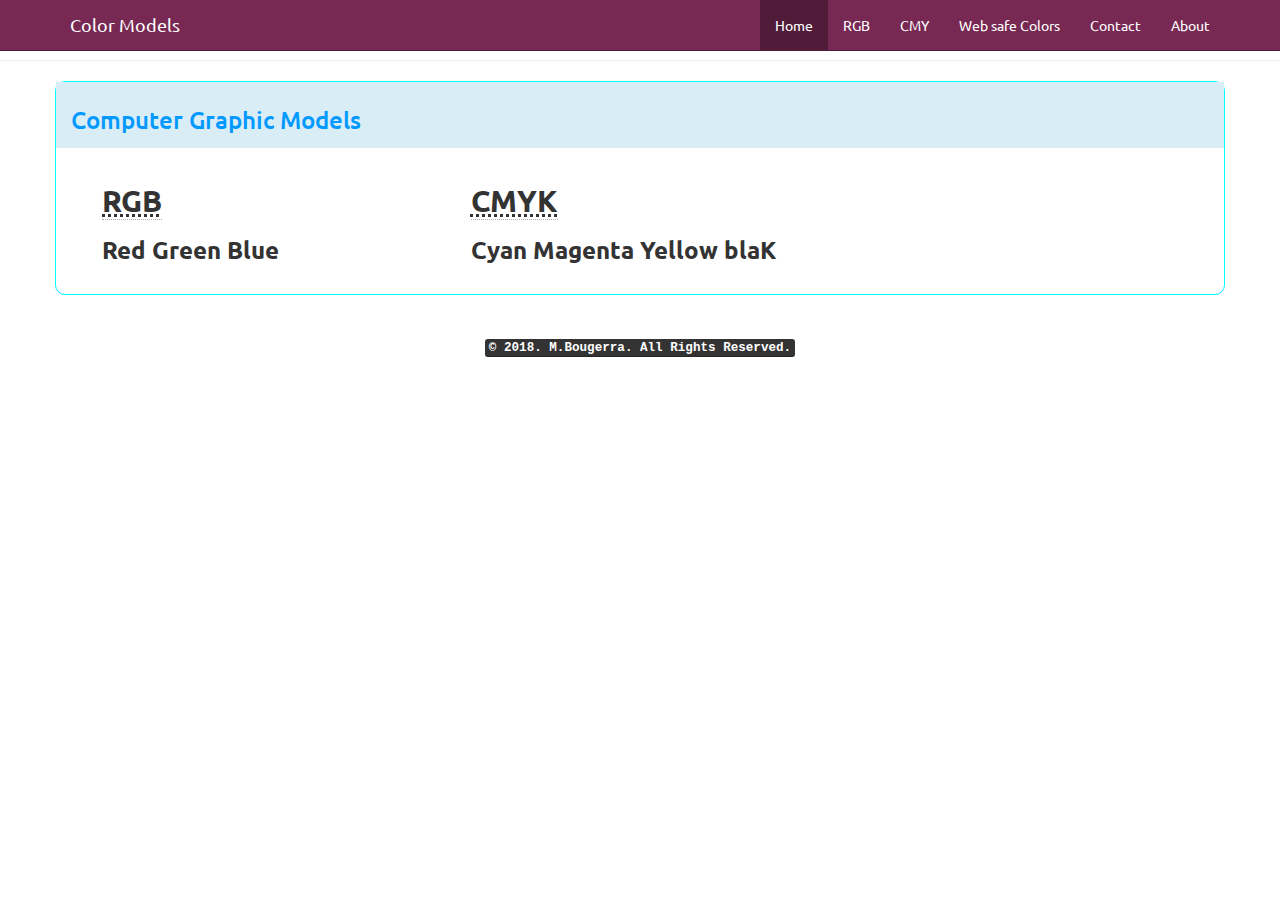
<file: index.html>
<!doctype html>
<html>
<head>
    <meta charset="utf-8">
    <meta name="viewport" content="width=device-width, initial-scale=1.0">
    <meta http-equiv="X-UA-Compatible" content="ie=edge">
    <title>Color Models</title>
    <link rel="stylesheet" href="css/bootstrap.min.css">
</head>
<body>
    <div class="container"><br>
        <br>
        <nav class="navbar navbar-inverse navbar-fixed-top navbar-expand-sd" id="myVar">
            <div class="container">
                <div class="navbar-header">
                    <a href="index.html" class="navbar-brand">Color Models </a>
                            <button type="button" class="navbar-toggle" data-toggle="collapse" data-target="#collapsibleNavbar"">
                            <span class="sr-only">Toggle navigation</span>
                            <span class="icon-bar"></span>
                            <span class="icon-bar"></span>
                            <span class="icon-bar"></span>
                            </button>
                </div>
                <div class="collapse navbar-collapse" id="collapsibleNavbar">
                    <ul class="nav navbar-nav navbar-right" id="nav">
                        <li class="nav-item active"><a href="index.html">Home</a></li>
                        <li class="nav-item"><a href="rgb.html">RGB</a></li>
                        <li class="nav-item"><a href="cmyb.html">CMY</a></li>
                        <li class="nav-item"><a href="web-safe-color.html">Web safe Colors</a></li>
                        <li class="nav-item"><a href="contact.html">Contact</a></li>
                        <li class="nav-item"><a href="about.html">About</a></li>                  
                    </ul>   
                </div>
            </div>         
        </nav>
    </div> 

    <hr style="color:#CCCCCC;"></hr>
    
    <div class="container" style="border:solid #0FF thin; padding-bottom:20px; border-radius:10px;">
        <div class="row bg-info">
            <h3 style="color:#09F; padding-top:5px; padding-left:15px; padding-bottom:5px;">Computer Graphic Models</h3>
        </div>
        <div class="alert alert-white">
            <div class="col-xs-12 col-sm-12 col-md-4 col-lg-4" id="first">
                <h2><b><abbr title="Red Green Blue">RGB</abbr></b></h2>
                <h3><b>Red Green Blue</b></h3> 
            </div> 
            <div class="col-xs-12 col-sm-12 col-md-4 col-lg-4" id="second">
                <h2><b><abbr title="Cyan Magenta Yellow blaK">CMYK</abbr></b></h2>
                <h3><b>Cyan Magenta Yellow blaK</b> </h3>
            </div>
        </div>
    </div> 
    
    <br>
    <br>

    <div class="row text-center">
        <kbd>
        <b>
            &copy; 2018. M.Bougerra. All Rights Reserved.
        </b>
        </kbd> 
    </div> 

    <script src="https://code.jquery.com/jquery-3.3.1.slim.min.js" integrity="sha384-q8i/X+965DzO0rT7abK41JStQIAqVgRVzpbzo5smXKp4YfRvH+8abtTE1Pi6jizo" crossorigin="anonymous"></script>
    <script src="https://cdnjs.cloudflare.com/ajax/libs/popper.js/1.14.7/umd/popper.min.js" integrity="sha384-UO2eT0CpHqdSJQ6hJty5KVphtPhzWj9WO1clHTMGa3JDZwrnQq4sF86dIHNDz0W1" crossorigin="anonymous"></script>         
    <script src="js/bootstrap.min.js" type="text/javascript"></script>

</body>
</html>
</file>
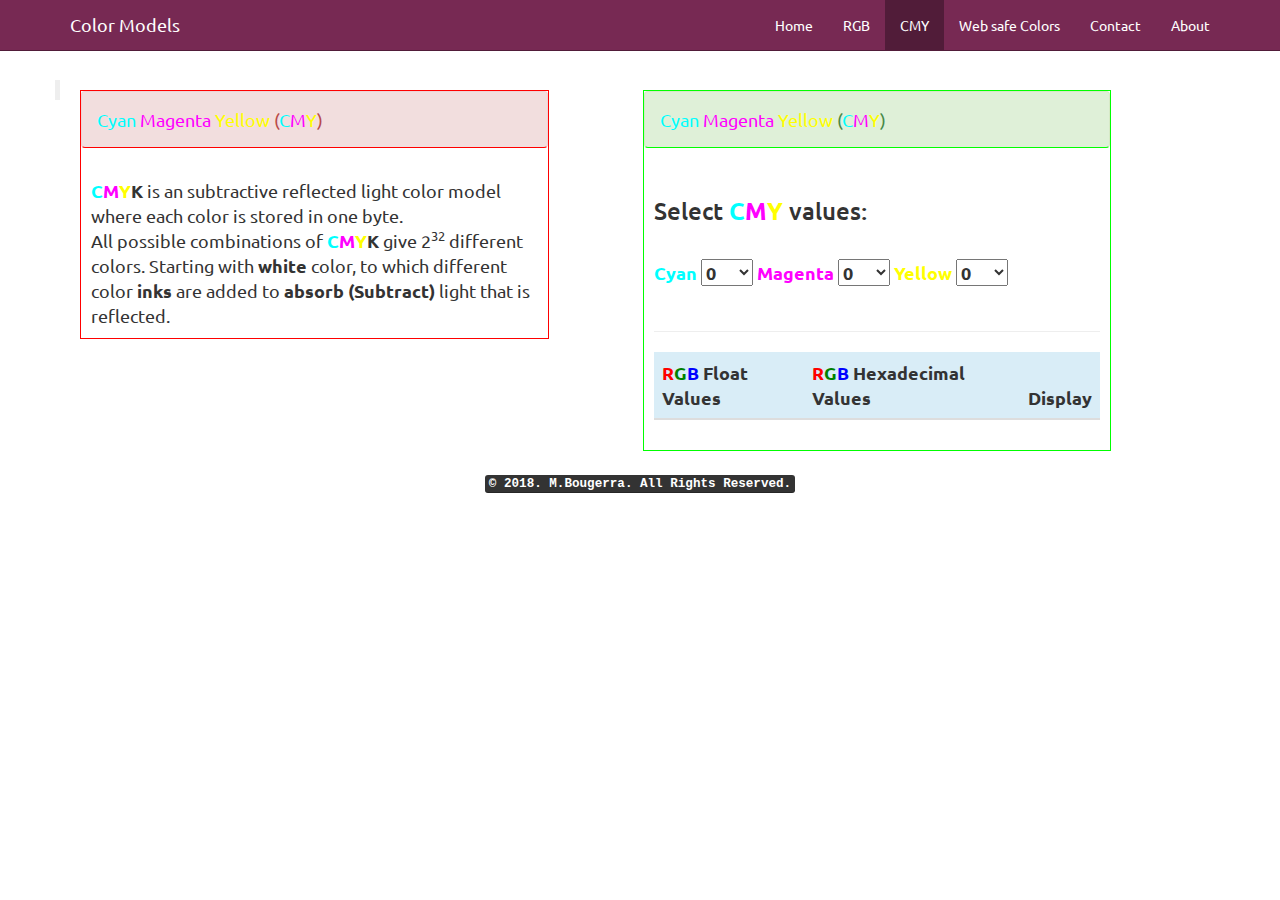
<file: cmyb.html>
<!doctype html>
<html>
<head>
    <meta charset="utf-8">
    <meta name="viewport" content="width=device-width, initial-scale=1.0">
    <meta http-equiv="X-UA-Compatible" content="ie=edge">
    <title>Color Models</title>
    <link rel="stylesheet" href="css/bootstrap.min.css">
</head>
<body onload="rgb();colorblue_setValues();cmy();">
    <div class="container"><br>
        <br>
        <nav class="navbar navbar-inverse navbar-fixed-top navbar-expand-sd" id="myVar">
            <div class="container">
                <div class="navbar-header">
                    <a href="index.html" class="navbar-brand">Color Models </a>
                            <button type="button" class="navbar-toggle" data-toggle="collapse" data-target="#collapsibleNavbar">
                            <span class="sr-only">Toggle navigation</span>
                            <span class="icon-bar"></span>
                            <span class="icon-bar"></span>
                            <span class="icon-bar"></span>
                            </button>
                </div>
                <div class="collapse navbar-collapse" id="collapsibleNavbar">
                    <ul class="nav navbar-nav navbar-right" id="nav">
                        <li class="nav-item"><a href="index.html">Home</a></li>
                        <li class="nav-item"><a href="rgb.html">RGB</a></li>
                        <li class="nav-item active"><a href="cmyb.html">CMY</a></li>
                        <li class="nav-item"><a href="web-safe-color.html">Web safe Colors</a></li>
                        <li class="nav-item"><a href="contact.html">Contact</a></li>
                        <li class="nav-item"><a href="about.html">About</a></li>                  
                    </ul>   
                </div>
            </div>
        </nav>
    </div> 
    
    <div class="container">
        <br>
        <br>
        <div class="row">
            <blockquote>          
                <div class="col-xs-12 col-sm-12 col-md-4 col-lg-5" style="border:#F00 solid thin; padding:0px; position:relative; margin-bottom: 20px;">

                    <div class="alert alert-danger" style="border-bottom:#F00 solid thin">
                        <span class="cyan">Cyan</span><span class="magenta"> Magenta</span><span class="yellow"> Yellow</span> (<span class="cyan">C</span><span class="magenta">M</span><span class="yellow">Y</span>)
                    </div>

                    <div style="padding:10px;">
                        <p>
                            <b><span class="cyan">C</span><span class="magenta">M</span><span class="yellow">Y</span>K</b> is an subtractive reflected light color model where each color is stored in one byte.<br>
                            All possible combinations of <b><span class="cyan">C</span><span class="magenta">M</span><span class="yellow">Y</span>K</b> give 2<sup>32</sup> different colors.
                            Starting with <b>white</b> color, to which different color <b>inks</b> are added to <b>absorb (Subtract)</b> light that is reflected.
                        </p> 
                    </div>

                </div>
                                
                <div class="col-xs-12 col-sm-12 col-md-4 col-lg-5 col-lg-offset-1" style="border:#0F0 solid thin; padding:0px;">
                    <div class="alert alert-success" style="border-bottom:#0F0 solid thin;">
                        <span class="cyan">Cyan</span>
                        <span class="magenta"> Magenta</span>
                        <span class="yellow"> Yellow</span> 
                        (<span class="cyan">C</span><span class="magenta">M</span><span class="yellow">Y</span>)
                    </div>
                            
                    <div style="padding:10px;">
                        <p>
                            <h3>Select<b><span class="cyan"> C</span><span class="magenta">M</span><span class="yellow">Y</span></b> values:</h3><br>
                                <b> 
                                    <span class="cyan">Cyan </span> <select id="c" name="numbers" onchange="displayCMYColor()"></select>  
                                    <span class="magenta">Magenta</span> <select id="m" name="numbers" onchange="displayCMYColor()"></select>
                                    <span class="yellow">Yellow</span>  <select id="y" name="numbers" onchange="displayCMYColor()"></select>
                                </b>
                        <br><br>
                        </p> 
                        <hr>
                        <table class="table table-stripped text-center" id="output">
                            <thead class="text-white bg-info">
                                <tr>
                                    <th><span class="red">R</span><span class="green">G</span><span class="blue">B</span> Float Values</th>
                                    <th><span class="red">R</span><span class="green">G</span><span class="blue">B</span> Hexadecimal Values</th>
                                    <th>Display</th>
                                </tr>
                            </thead>
                        </table>
                    </div>
                </div>
            </blockquote>
        </div> 
        <br>    
    <div class="row text-center">
        <kbd>
        <b>
            &copy; 2018. M.Bougerra. All Rights Reserved.
        </b>
        </kbd> 
    </div>

    <script src="https://code.jquery.com/jquery-3.3.1.slim.min.js" integrity="sha384-q8i/X+965DzO0rT7abK41JStQIAqVgRVzpbzo5smXKp4YfRvH+8abtTE1Pi6jizo" crossorigin="anonymous"></script>
    <script src="https://cdnjs.cloudflare.com/ajax/libs/popper.js/1.14.7/umd/popper.min.js" integrity="sha384-UO2eT0CpHqdSJQ6hJty5KVphtPhzWj9WO1clHTMGa3JDZwrnQq4sF86dIHNDz0W1" crossorigin="anonymous"></script>
    <script src="js/bootstrap.min.js" type="text/javascript"></script>
    <script src="js/Script.js" type="text/javascript"></script>
    </body>
</html>
</file>
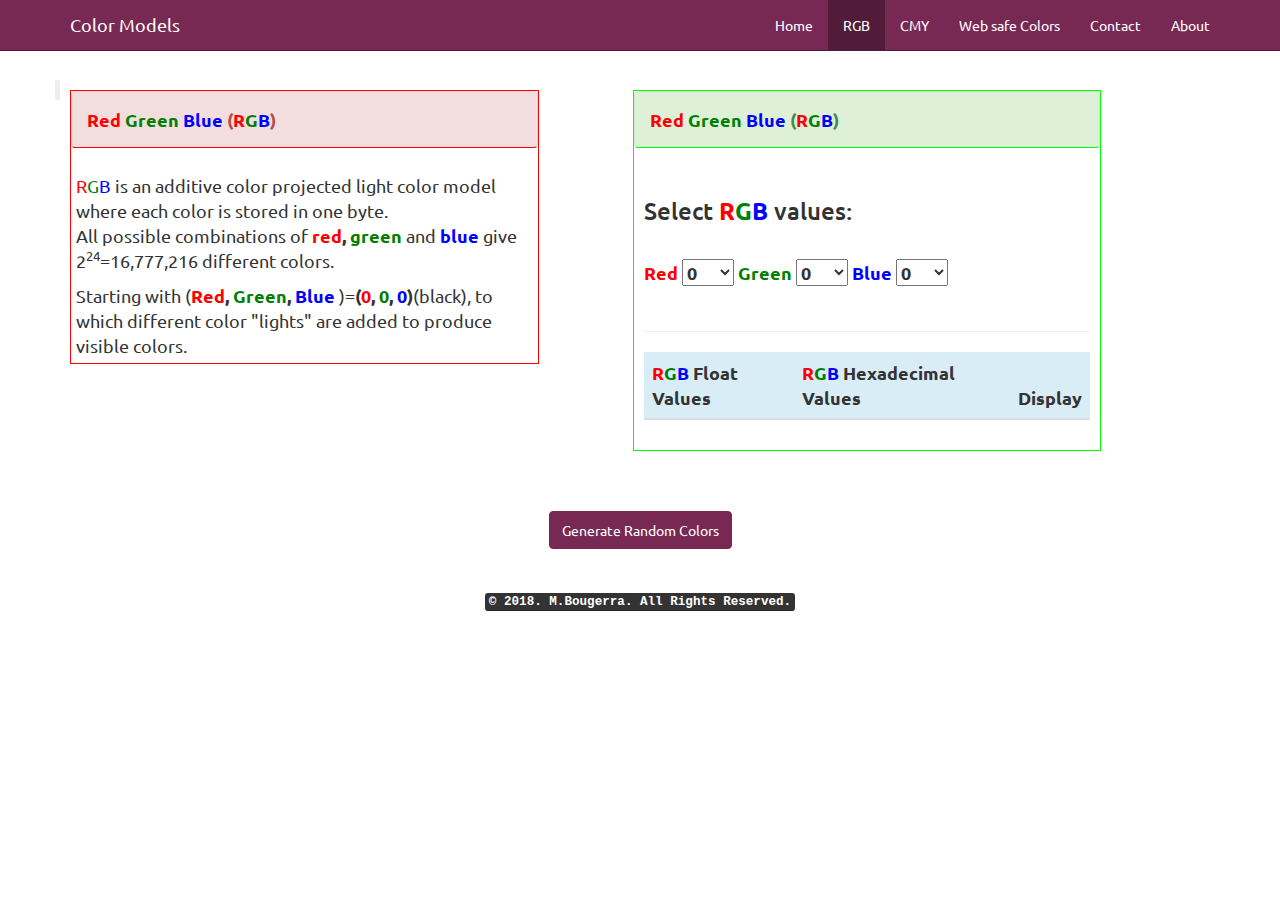
<file: rgb.html>
<!doctype html>
<html>
<head>
    <meta charset="utf-8">
    <meta name="viewport" content="width=device-width, initial-scale=1.0">
    <meta http-equiv="X-UA-Compatible" content="ie=edge">
    <title>Color Models</title>
    <link rel="stylesheet" href="css/bootstrap.min.css">
</head>
<body onload="rgb(); colorblue_setValues();">
    
    <div class="container">
        <br>
        <br>
        <nav class="navbar navbar-inverse navbar-fixed-top navbar-expand-sd">
            <div class="container">
                <div class="navbar-header">
                    <button type="button" class="navbar-toggle" data-toggle="collapse" data-target="#myNavbar">
                        <span class="icon-bar"></span>
                        <span class="icon-bar"></span>
                        <span class="icon-bar"></span>
                    </button>   
                    <a href="index.html" class="navbar-brand">Color Models </a>
                </div>
                <div class="collapse navbar-collapse" id="myNavbar">
                    <ul class="nav navbar-nav navbar-right">
                        <li class="nav-item"><a href="index.html">Home</a></li>
                        <li class="nav-item active"><a href="rgb.html">RGB</a></li>
                        <li class="nav-item"><a href="cmyb.html">CMY</a></li>
                        <li class="nav-item"><a href="web-safe-color.html">Web safe Colors</a></li>
                        <li class="nav-item"><a href="contact.html">Contact</a></li>
                        <li class="nav-item"><a href="about.html">About</a></li>                  
                    </ul>   
                </div>         
            </div>
        </nav>
    </div>

    <div class="container">
        <br>
        <br>
        <div class="row">
           <blockquote>
               <div class="col-xs-12 col-sm-12 col-md-4 col-lg-5" style="border:#F00 solid thin; padding:0px; position:relative; margin-bottom: 20px; left: -10px">       
                    <div class="alert alert-danger" style="border-bottom:#F00 solid thin">
                        <p>
                            <b><span class="red">Red</span> <span class="green">Green</span> <span class="blue">Blue </span> (<span class="red">R</span><span class="green"	
                            >G</span><span class="blue">B</span>)</b>
                        </p>
                    </div>
                      
                    <div style="padding: 5px;">
                        <p>
                            <span class="red">R</span><span class="green">G</span><span class="blue">B</span> is an additive color projected light color model where each color is stored in one byte.<br>
                                All possible combinations of <b><span class="red">red</span>, <span class="green">green</span></b> and <b><span class="blue">blue </span></b> give 2<sup>24</sup>=16,777,216 different colors.
                            </p>
                            <p>
                                Starting with (<b><span class="red">Red</span>, <span class="green">Green</span>, <span class="blue">Blue </span></b>)=<b>(<span class="red">0</span>, <span class="green">0</span>, <span class="blue">0</span>)</b>(black), to which different color "lights" are added to produce visible colors.
                            </p> 
                    </div>
            	</div>
                
                
            	<div class="col-xs-12 col-sm-12 col-md-4 col-lg-5 col-lg-offset-1" style="border:#0F0 solid thin; padding:0px;  position: relative; margin-bottom: 20px; left: -10px;">
                    <div class="alert alert-success" style="border-bottom:#0F0 solid thin;">
                        <p>
                            <b>
                                <span class="red">Red</span> 
                                <span class="green">Green</span> 
                                <span class="blue">Blue</span> 
                                (<span class="red">R</span><span class="green">G</span><span class="blue">B</span>)
                            </b>
                        </p>
                    </div>
                        
                    <div style="padding:10px;">
                        <h3>Select<b><span class="red"> R</span><span class="green">G</span><span class="blue">B</span></b> values:</h3><br>
                        <b> 
                            <span class="red">Red</span> <select id="r" name="numbers" onchange="displayRGBColor()"></select>  
                            <span class="green">Green</span> <select id="g" name="numbers" onchange="displayRGBColor()"></select>
                            <span class="blue">Blue</span>  <select id="b" name="numbers" onchange="displayRGBColor()"></select>
                        </b>
                        <br>
                        <br>
                        <hr>
                            <table class="table table-stripped text-center" id="output">
                                <thead class="text-white bg-info">
                                    <tr>
                                        <th><span class="red">R</span><span class="green">G</span><span class="blue">B</span> Float Values</th>
                                        <th><span class="red">R</span><span class="green">G</span><span class="blue">B</span> Hexadecimal Values</th>
                                        <th>Display</th>
                                    </tr>
                                </thead>
                            </table>
                    </div>
                </div>
          </blockquote> 
        </div>
        <br>
        <br>

        <div class="text-center">
            <button type="button" id="change" class="btn btn-info" onclick="generateRandomColors()">Generate Random Colors</button>
        </div>

    </div>

    <div class="row text-center"><br>
        <br>
        <kbd><b>
            &copy; 2018. M.Bougerra. All Rights Reserved.</b>
        </kbd> 
   	</div> 

    <script src="https://code.jquery.com/jquery-3.3.1.slim.min.js" integrity="sha384-q8i/X+965DzO0rT7abK41JStQIAqVgRVzpbzo5smXKp4YfRvH+8abtTE1Pi6jizo" crossorigin="anonymous"></script>
    <script src="https://cdnjs.cloudflare.com/ajax/libs/popper.js/1.14.7/umd/popper.min.js" integrity="sha384-UO2eT0CpHqdSJQ6hJty5KVphtPhzWj9WO1clHTMGa3JDZwrnQq4sF86dIHNDz0W1" crossorigin="anonymous"></script>   
    <script src="js/bootstrap.min.js" type="text/javascript"></script>
    <script src="js/Script.js" type="text/javascript"></script>
</body>
</html>
</file>
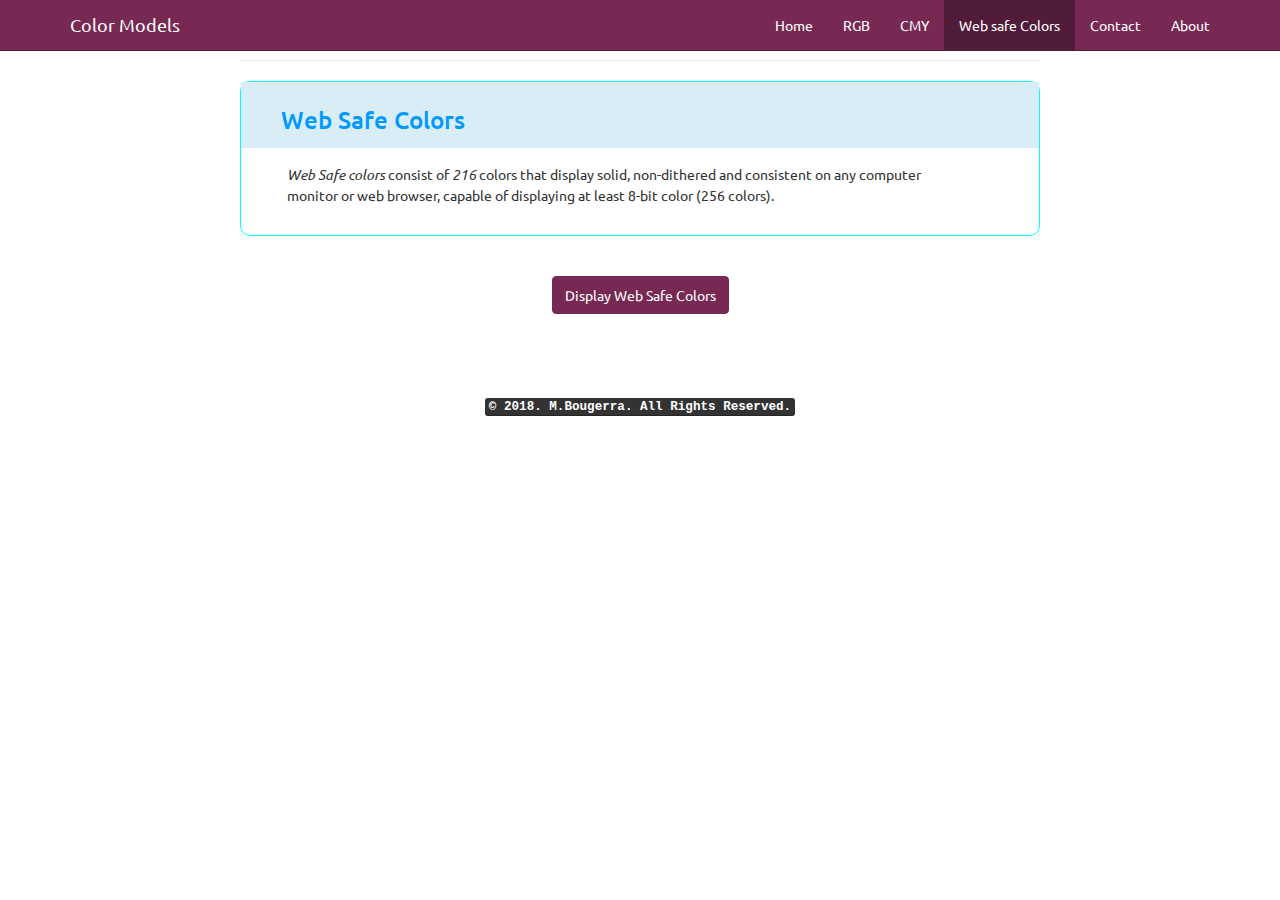
<file: web-safe-color.html>
<!doctype html>
<html>
<head>
    <meta charset="utf-8">
    <meta name="viewport" content="width=device-width, initial-scale=1.0">
    <meta http-equiv="X-UA-Compatible" content="ie=edge">
    <title>Color Models</title>
    <link rel="stylesheet" href="css/bootstrap.min.css">
</head>
<body>

    <div class="container"><br>
        <br>
        <nav class="navbar navbar-inverse navbar-fixed-top navbar-expand-sd" id="myVar">
            <div class="container">
                <div class="navbar-header">
                    <a href="index.html" class="navbar-brand">Color Models </a>
                    <button type="button" class="navbar-toggle" data-toggle="collapse" data-target="#collapsibleNavbar"">
                        <span class="sr-only">Toggle navigation</span>
                        <span class="icon-bar"></span>
                        <span class="icon-bar"></span>
                        <span class="icon-bar"></span>
                    </button>
                </div>

                <div class="collapse navbar-collapse" id="collapsibleNavbar">
                    <ul class="nav navbar-nav navbar-right" id="nav">
                        <li class="nav-item"><a href="index.html">Home</a></li>
                        <li class="nav-item"><a href="rgb.html">RGB</a></li>
                        <li class="nav-item"><a href="cmyb.html">CMY</a></li>
                        <li class="nav-item active"><a href="web-safe-color.html">Web safe Colors</a></li>
                        <li class="nav-item"><a href="contact.html">Contact</a></li>
                        <li class="nav-item"><a href="about.html">About</a></li>                  
                    </ul>   
                </div>  
            </div>       
        </nav>
    </div> 

    <hr style="color:#CCCCCC; width:800px;"></hr>
    
    <div class="container" style="border:solid #0FF thin; padding-bottom:20px; border-radius:10px;width:800px;" >
        <div class="row bg-info">
            <h3 style="color:#09F; padding-top:5px; padding-left:40px; padding-bottom:5px; border-radius:10px;">Web Safe Colors</h3>
        </div>
        
        <div class="alert alert-white">
            <div class="col-xs-12 col-sm-12 col-md-12 col-lg-12" id="first">
                <p><em>Web Safe colors</em> consist of <em>216</em> colors that display solid, non-dithered and consistent on any 
                computer<br>monitor or web browser, capable of displaying at least 8-bit color (256 colors).</p>
            </div>
        </div>
    </div>
    
         
    <br>
    <br>
         
    <div class="row text-center">
        <button type="button" id="change" class="btn btn-info" onclick="displaySafeColors();">Display Web Safe Colors</button>
    </div>

    <br>

    <table class="table table-stripped text-center" style="width: 50%;margin-left: auto;margin-right: auto;" id="output">
        <thead class="text-dark text-info">
        
        </thead>
    </table>

    <br>
    <br>
    
    <div class="row text-center">
        <kbd>
            <b>
                &copy; 2018. M.Bougerra. All Rights Reserved.
            </b>
        </kbd>
    </div>

    <script src="https://code.jquery.com/jquery-3.3.1.slim.min.js" integrity="sha384-q8i/X+965DzO0rT7abK41JStQIAqVgRVzpbzo5smXKp4YfRvH+8abtTE1Pi6jizo" crossorigin="anonymous"></script>
    <script src="https://cdnjs.cloudflare.com/ajax/libs/popper.js/1.14.7/umd/popper.min.js" integrity="sha384-UO2eT0CpHqdSJQ6hJty5KVphtPhzWj9WO1clHTMGa3JDZwrnQq4sF86dIHNDz0W1" crossorigin="anonymous"></script>
    <script src="js/bootstrap.min.js" type="text/javascript"></script>
    <script src="js/Script.js" type="text/javascript"></script>
</body>
</html>
</file>
